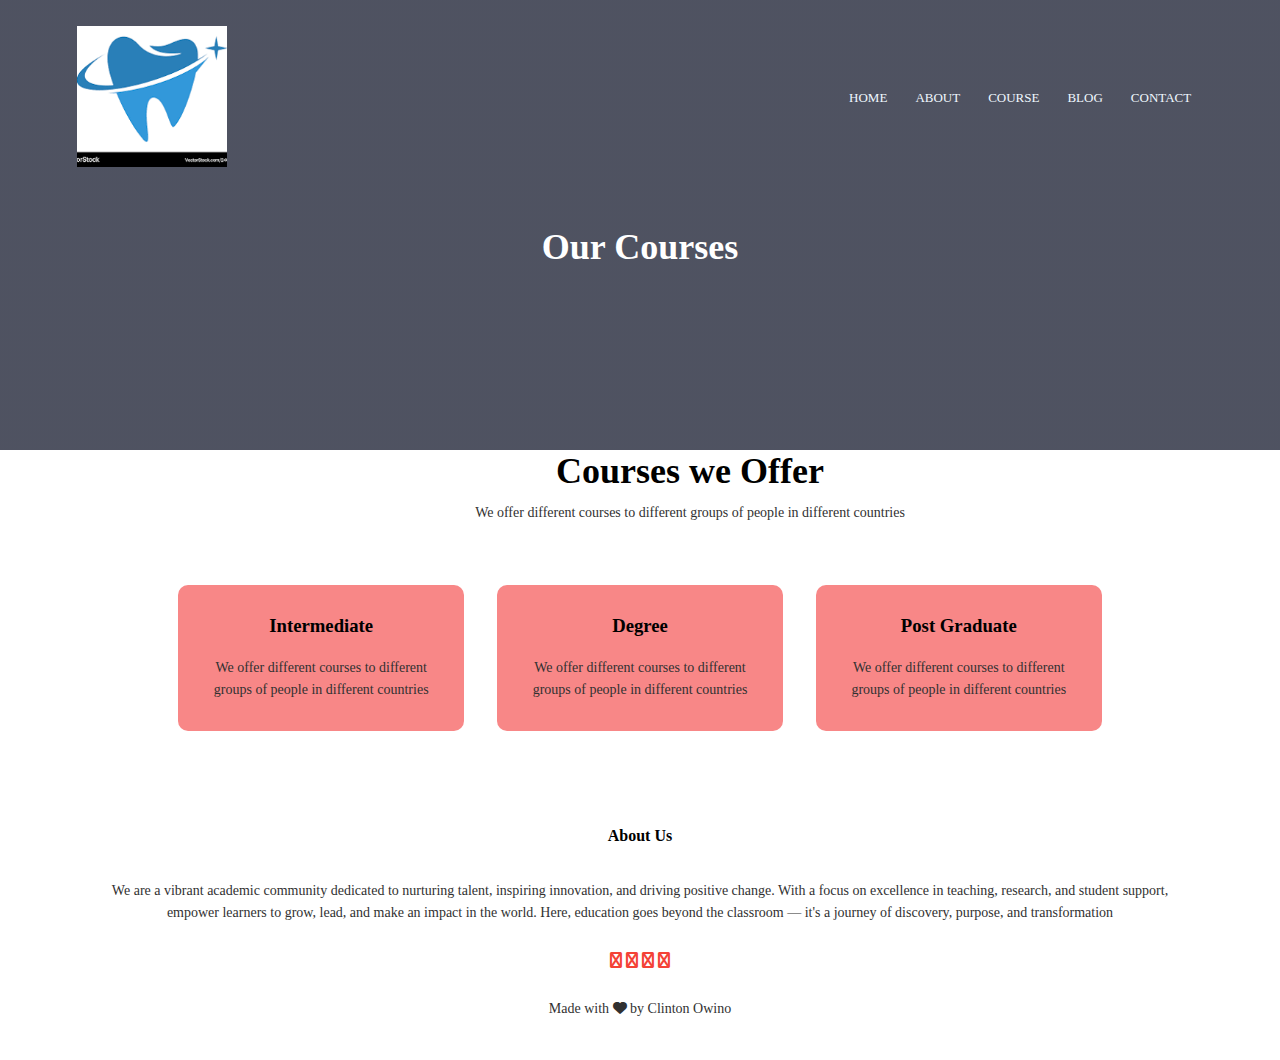
<file: course.html>
<!DOCTYPE html>
<html lang="en">
<head>
    <meta charset="UTF-8">
    <meta name="viewport" content="width=device-width, initial-scale=1.0">
    <title>Courses</title>
    <link rel="stylesheet" href="styles.css">
    <link rel="stylesheet" href="https://cdnjs.cloudflare.com/ajax/libs/font-awesome/6.6.0/css/all.min.css">
</head>
<body>
   <section class="sub-header" >
    <nav>
        <a href="index.html"><img src="[data-uri]"></a>
        <div class="nav-links" id="navLinks">
            <i class="fa fa-times" onclick="hideMenu()"></i>
            <ul>
                <li> <a href="index.html"> HOME</a></li>
                <li> <a href="about.html"> ABOUT</a></li>
                <li> <a href="course.html"> COURSE</a></li>
                <li> <a href="blog.html"> BLOG</a></li>
                <li> <a href="contact.html"> CONTACT</a></li>
            </ul>
        </div>
        <i class="fa fa-bars" onclick="showMenu()"></i>
    </nav>
        <h1>Our Courses</h1>
   </section>

                <!--------Our Courses-------->


<section class="course">
        <h1> Courses we Offer</h1>
        <p>We offer different courses to different groups of people in different 
            countries
        </p>

        <div class="row">
            <div class="course-col">
                <h3>Intermediate </h3>
                <p> We offer different courses to different groups of people in different 
                     countries</p>
            </div>
       
            <div class="course-col">
                <h3>Degree </h3>
                <p> We offer different courses to different groups of people in different 
                     countries</p>
            </div>
                <div class="course-col">
                    <h3>Post Graduate </h3>
                    <p> We offer different courses to different groups of people in different 
                        countries</p>
                </div>
        </div>
   </section>



<!------------Footer----------->

<section class="footer">
    <h4>About Us</h4>
    <p>We are a vibrant academic community dedicated to nurturing talent, inspiring innovation, and driving positive change. With a focus on excellence in teaching, research, and student support, <br> empower learners to grow, lead, and make an impact in the world. Here, education goes beyond the classroom — it's a journey of discovery, purpose, and transformation</p>
        <div class="icons">
            <i class="fa fa-facebook"></i>
            <i class="fa fa-twitter"></i>
            <i class="fa fa-instagram"></i>
            <i class="fa fa-linkedin"></i>
        </div>
       <p>Made with <i class="fa fa-heart"></i> by Clinton Owino</p>
</section>
       
   <script>

        var navLinks = document.getElementbyId("navLinks");
        function showMenu(){
            navLinks.style.right = "0";
        }

        function hideMenu(){
            navlinks.style.right = "-200px";
        }

   </script>
</body>
</html>
</file>
<file: styles.css>
*{
 margin: 0;
 padding: 0;   
}
.header{
     background-image: linear-gradient(rgba(0,0,0,0.7), rgba(0,0,0,0.7))
    ,url(https://img.freepik.com/free-vector/gradient-abstract-wireframe-background_23-2149009903.jpg?semt=ais_hybrid&w=740);
    color: aliceblue;
    background-position: center;
    background-size: cover;
    position: relative;
    align-items: center;
    text-decoration-color: blanchedalmond;
    width: 100%;
    min-height: 100vh;
    
}
.header img{
    border-radius: 100px;
    align-items: center;
}
 nav{
display: flex;
padding: 2% 6%;
justify-content:space-between;
align-items: center;
color: antiquewhite;
}
nav img{
    width: 150px;

}
.nav-links{
    flex: 1;
    text-align: right;

}
.nav-links ul li{
    list-style: none;
    display: inline-block;
    position: relative;
    padding: 8px 12px;
}
.nav-links ul li a{
    color: aliceblue;
    text-decoration: none;
    font-size: 13px;
}
.nav-links ul li::after{
    content: '';
    width: 0%;
    height: 2px;
    background: rgb(255, 0, 0);
    display: block;
    margin: auto;
    transition: 0.5s;
}
.nav-links ul li:hover::after{
    width: 100%;
    
}
.text-box{
    width: 90% ;
    color: white;
    position: absolute;
    top: 50%;
    left: 50%;
    transform: translate(-50%,-50%);
    text-align: center;

}
.text-box h1{
    font-size: 62px;
}
.text-box p{
    margin: 10px 0 40px;
    font-size: 14px;
    color: white;
}
.hero-btn{
    display:inline-block;
    text-decoration: none;
    color: rgb(255, 255, 255);
    border: 1px solid white;
    padding: 12px 34px;
    font-size: 13px;
    background: transparent; 
    position: relative;
    cursor: pointer;

}
.hero-btn:hover{
    border: 1px solid #f44336;
    background: #f44336;
    transition: 1s;

}
nav .fa{
    display: none;
}
@media(max-width:700px){
    .text-box hq{
        font-size: 20px;
    }
    .nav-links ul li{
        display: block;
    }
    .nav-links{
        position: fixed;
        background: #f44336;
        height: 100vh;
        width: 200px;
        top: 0;
        right: -200px;
        text-align: left;
        z-index: 2;
        transition: 1s;
    }
    nav .fa{
        display: block;
        color: white;
        margin: 10px;
        font-size: 22px;
        cursor: pointer;
    }
    .nav-links ul{
        padding: 30px;
    }
}


                    /*------course------*/
.course{
    width: 80%;
    margin: auto;
    text-align: center;
    padding-left: 100px;
    
}
h1{
    font-size: 36px;
    font-weight: 600;
}
p{
    color: #313131;
    font-size: 14px;
    font-weight: 300px;
    line-height: 22px;
    padding: 10px;
}
.row{
    margin-top: 5%;
    display: flex;
    justify-content: space-between;
    padding-right: 100px;
    

}
.course-col{
    flex-basis: 31%;
    background: #f88787;
    border-radius: 10px;
    margin-bottom: 5%;
    padding: 20px 12px;
    box-sizing: border-box;
    transition: 0.5s;

}
h3{
    text-align: center;
    font-weight: 600;
    margin: 10px 0;
}
.course-col:hover{
    box-shadow: 0 0 20px 0px rgba(0, 0, 0, 2);
    
}
@media(max-width:700px){
    .row{
        flex-direction: column;
    }
}


/*-----------Campus Section------------*/

.campus{
    width: 80%;
    margin: auto;
    text-align: center;
    padding-top: 50px;
}
.campus-col{
    flex-basis: 32%;
    border-radius: 10px;
    margin-bottom: 30px;
    position: relative;
    overflow: hidden;
}
.campus-col img{
    width: 100%;
    display: block;
}
.layer{
    background: transparent;
    height: 100%;
    width: 100%;
    position: absolute;
    top: 0;
    left: 0;
    transition: 0.5s;
    
}

.layer:hover{
    background-color: rgba(226, 0, 0, 0.7);
}

.layer h3{
    width: 100%;
    font-weight: 500;
    color: white;
    font-size: 26px;
    bottom: 0;
    left: 50%;
    transform: translateX(-50%);
    position: absolute;
    opacity: 0;
    transition: 0.5s;

}

.layer:hover h3{
    bottom: 49%;
    opacity: 1;
}

/*--------------Facilities section---------*/

.facilities{
    width: 80%;
    margin: auto;
    text-align: center;
    padding-top: 100px;
    padding-left: 90px;
}

.facilities-col{
    flex-basis: 31%;
    border-radius: 10px;
    margin-bottom: 5%;
    text-align: left;
}

.facilities-col img{
    width: 100%;
    border-radius: 10px;
}

.facilities-col p{
    padding: 0;

}
.facilities-col h3{
    margin-top: 16px;
    margin-bottom: 15px;
    text-align: left;
}


/*-----------Testimonials Section----------*/


.testimonials{
    width: 80%;
    margin: auto;
    padding-top: 100px;
    text-align: center;
}
.testimonial-col{
    flex-basis: 44%;
    border-radius: 10px;
    margin-bottom: 5%;
    text-align: left;
    background: #fff3f3;
    padding: 25px;
    cursor: pointer;
    display: flex;

}
.testimonial-col img{
   height: 40px;
   margin-left: 5px;
   margin-right: 30px;
   border-radius: 300px; 
}
.testimonial-col p{
    padding: 0;
}
.testimonial-col h3{
    margin-top: 15px;
    text-align: left;
}
.testimonial-col .fa{
    color: #f44336;
}


/*---------Call To Action--------*/


.cta{
    margin: auto;
    width: 100%;
    background-image: linear-gradient(rgba(0,0,0,0.7), rgba(0,0,0,0.7))
    ,url(https://img.freepik.com/free-vector/gradient-abstract-wireframe-background_23-2149009903.jpg?semt=ais_hybrid&w=740);
    background-position: center;
    background-size: cover;
    border-radius: 10px;
    text-align: center;
    padding: 100px 0;

}
.cta h1{
    color: white;
    margin-bottom: 40px;
    padding: 0;
}

@media(max-width:700px){
    .cta h1{
        font-size: 24px;

    }
}



/*-----------footer------------*/


.footer{
    width: 100%;
    text-align: center;
    padding: 30px 0;
}

.footer h4{
    margin-bottom: 25px;
    margin-top: 20px;
    font-weight: 600;

}
.icons{
    color: #f44336;
    padding: 18px 0;
    margin: 0 13px;
    
}


/*--------------About Us Page------------*/

.sub-header{
    height: 50vh;
    width: 100%;
    background-image:linear-gradient(rgba(4,9,30,0.7),rgba(4,9,30,0.7)) ,url(https://images.unsplash.com/photo-1699891730676-037bed3c1bed?fm=jpg&q=60&w=3000&ixlib=rb-4.1.0&ixid=M3wxMjA3fDB8MHxzZWFyY2h8NHx8d2Vic2l0ZSUyMGJhY2tncm91bmR8ZW58MHx8MHx8fDA%3D);
    background-position: center;
    background-size: cover;
    text-align: center;
    color: white;
}
.sub-header h1{
    margin-top: 30px;
}
.about-us{
    width: 80%;
    margin: auto;
    padding-top: 80px;
    padding-bottom: 50px;
}
.about-col{
    flex-basis: 48%;
    padding: 30px 2px;
}
.about-col img{
    width: 100%;
}

.about-col h1{
   padding: 0;
 }
 .about-col p{
    padding: 15px 0 25px;
 }
 .red-btn{
    border: 1px solid #f44336;
    background: transparent;
    color: #f44336;
 }
 .red-btn:hover{
    color: white;
 }


 /*-------------blog content---------*/
 .blog-content{
    width: 80%;
    margin: auto;
    padding: 60px;
 }
 .blog-left{
    flex-basis: 65%;
 }
 .blog-left img{
    width: 100%;

 }
 .blog-left h2{
    color: #222;
    font-weight: 600;
    margin: 30px 0;
 }
 .blog-left p{
    color: #292929;
    padding: 0%;
 }
 .blog-right{
    flex-basis: 32%;
 }
 .blog-right h3{
    background: #f44336;
    color: white;
    padding: 7px 0;
    font-size: 16px;
    margin-bottom: 20px;
 }
 .blog-right div{
    display: flex;
    align-items: center;
    justify-content: space-between;
    color: #555;
    padding: 8px;
    box-sizing: border-box;
 }
 .comment-box{
    border: 1px solid #ccc;
    margin: 50px 0;
    padding: 10px 20px;
 }
 .comment-box h3{
    text-align: left;

 }
 .comment-form input, .comment-form textarea{
    width: 100%;
    padding: 10px;
    margin: 15px 0;
    box-sizing: border-box;
    border: none;
    outline: none;
    background: #f0f0f0;
 }
 .comment-form button{
    margin: 10px 0;
 }


 
            /*----------contact section-----------*/

.location{
    width: 80%;
    margin: auto;
    padding: 80px 0;
}
.location iframe{
    width: 100%;
}

.contact-us{
    width: 80%;
    margin: auto;
}
.contact-col{
    flex-basis: 48%;
    margin-bottom: 30px;
}
.contact-col div{
    display: flex;
    align-items: center;
    margin-bottom: 40px;
}
.contact-col div .fa{
    font-size: 28px;
    color: #f44336;
    margin: 10px;
    margin-right: 30px;
}
.contact-col div p{

padding: 0;

}
.contact-col div h5{
    font-size: 20px;
    margin-bottom: 5px;
    color: #222;
    font-weight: 400;
}

.contact-col input,.contact-col textarea{
    width: 100%;
    padding: 15px;
    margin-bottom: 17px;
    outline: none;
    border: 1px solid #ccc;
    box-sizing: border-box;
}
</file>
